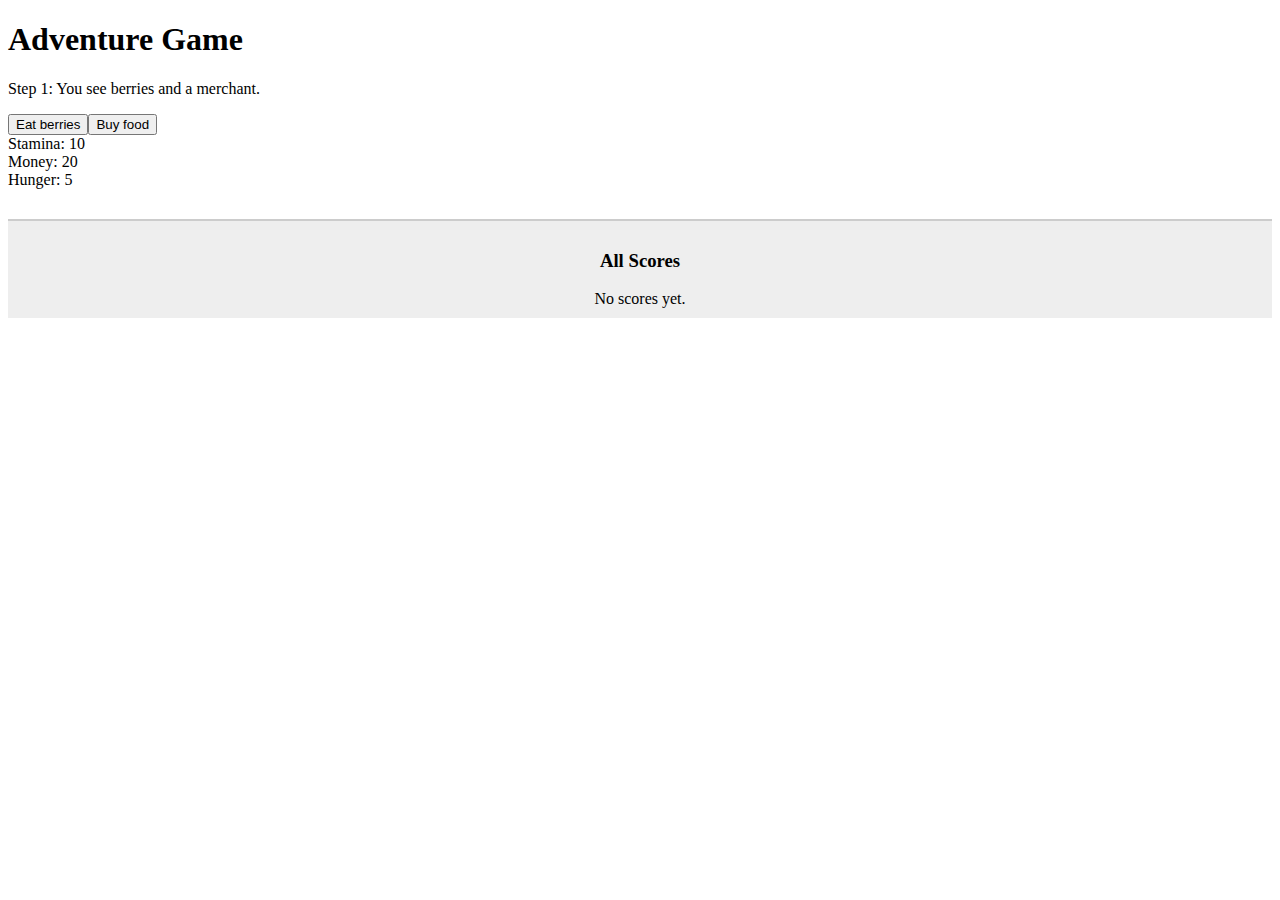
<file: adventure.html>
<!DOCTYPE html>
<html>
<head>
  <title>Adventure Game</title>
  <link rel="stylesheet" href="css/style.css">
</head>
<body>
  
  <h1>Adventure Game</h1>
  <p id="story"></p>
  <div id="choices"></div>

  <div id="stats">
    Stamina: <span id="stamina"></span><br>
    Money: <span id="money"></span><br>
    Hunger: <span id="hunger"></span>
  </div>

  <!-- All scores section -->
  <footer>
    <h3>All Scores</h3>
    <div id="allScores"></div>
  </footer>

  <script src="js/game.js"></script>

</body>
</html>
</file>
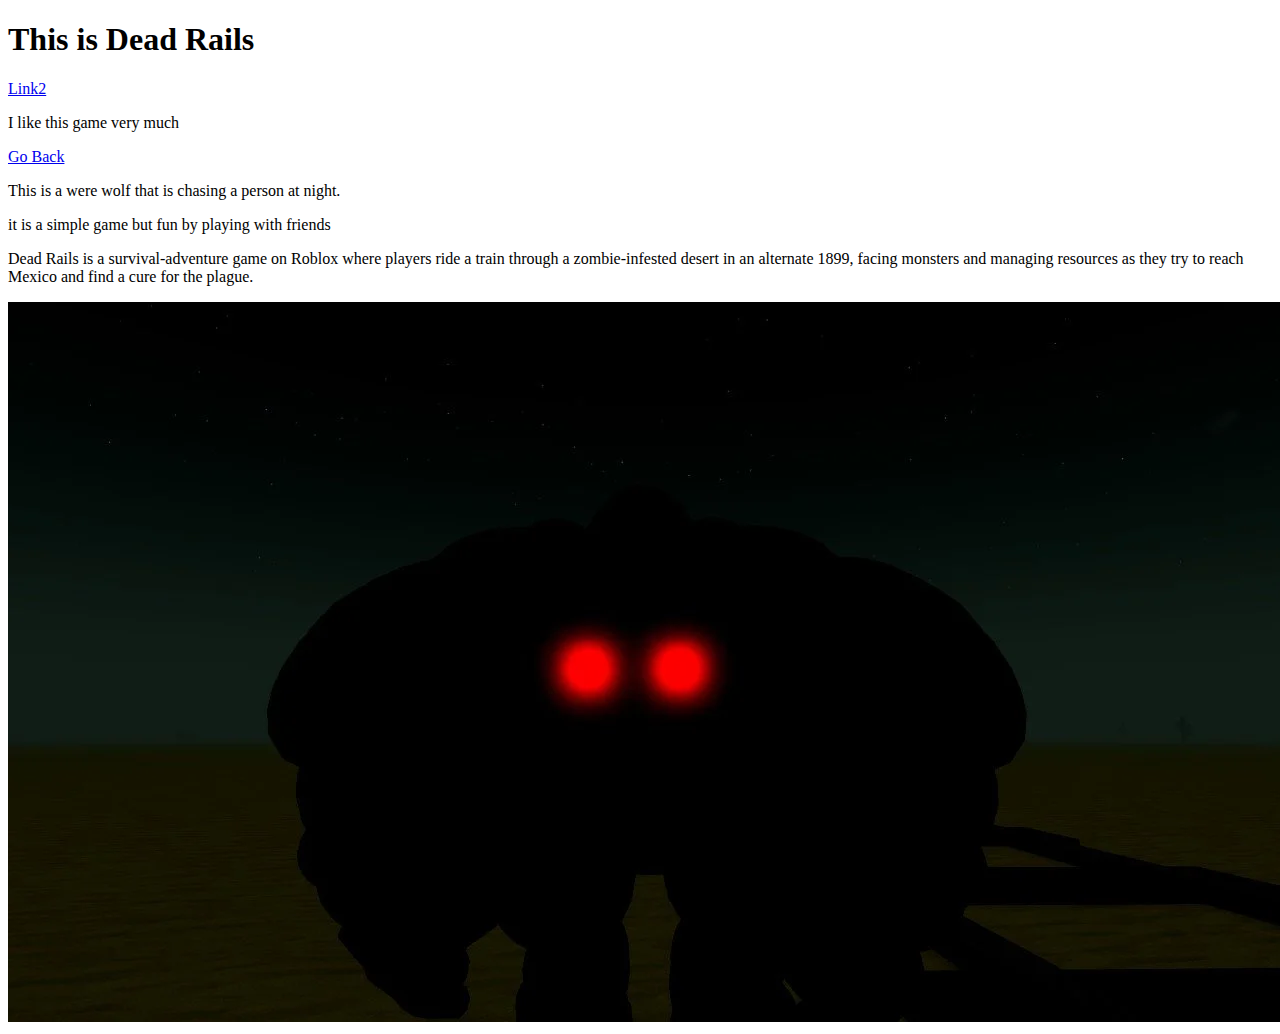
<file: directory.html>
<!DOCTYPE html>
<html lang="en">
             <title>My Firs t Webpage</title>
</head>
<body>
             <h1>This is Dead Rails </h1>           
             <a href ="https://github.co.jp/">Link2</a>
             <P>I like this game very much</P>
             
             <a href ="index.html">Go Back</a>
             <p>This is a were wolf that is chasing a person at night.</p>
             <p>it is a simple game  but fun by playing with friends</p>
             <p>Dead Rails is a survival-adventure game on Roblox where players ride a train through a zombie-infested desert in an alternate 1899, facing monsters and managing resources as they try to reach Mexico and find a cure for the plague.</p>
<div class = "center">


             <!-- <img src= "URL"-->
             <img src="./werewolf.webp">  
</body>
</html>
</file>
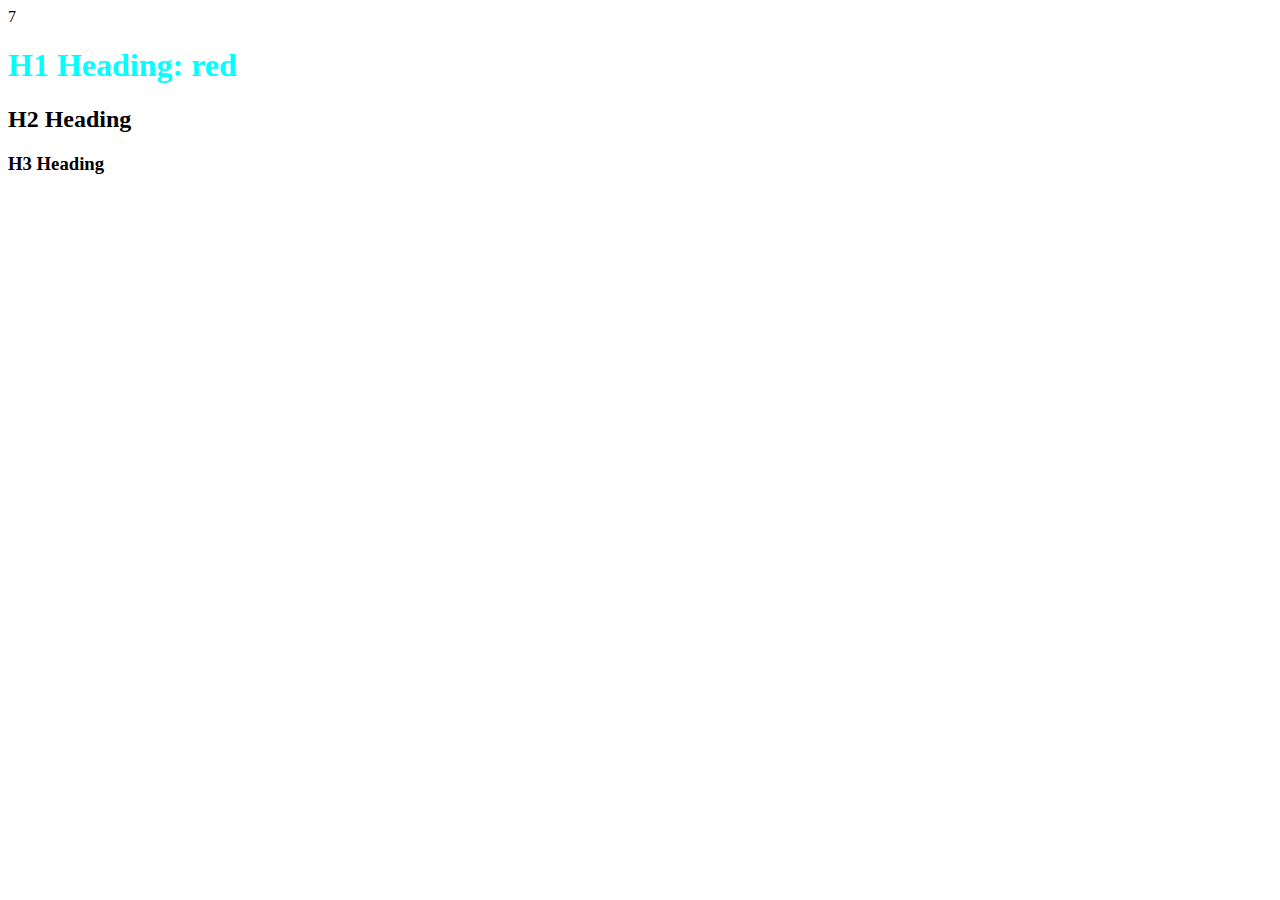
<file: game.html>
<!DOCTYPE html>
<html>
<head>
    <title>Whatever the title is</title>
    <link rel="stylesheet" href="style.css">
</head>
<body>
7
<h1>H1 Heading: red</h1>
<h2>H2 Heading</h2>
<h3>H3 Heading</h3>
</body>
</html>
</file>
<file: css/style.css>
footer {
  margin-top: 30px;        /* space above footer */
  padding: 10px;
  background: #eee;        /* light gray background */
  border-top: 2px solid #ccc;
  text-align: center;      /* center the text */
}
</file>
<file: style.css>
/*style.css*/
  /* CSS Comment Style:  Within the style tab, we are creating classes for styles */
        .center {text-align: center;} /* <center> center-align */
        
        .italics {font-style:italic;} /* <i> italics*/
        
        .colorful { /* Similar to the Style we made in W3D1 */
            background-color:darkgoldenrod; 
            font-family:Arial, Helvetica, sans-serif;
            font-weight:bold;
            color:crimson;
            padding: 15px;}

        .divStyle {
            background-color:cornsilk;
            color:darkgreen;
            font-family:'Segoe UI', Tahoma, Geneva, Verdana, sans-serif;
            padding: 5px;
        }

        .spanStyle {
            background-color: darkgreen;
            color: cornsilk;
            font-family:Impact, Haettenschweiler, 'Arial Narrow Bold', sans-serif;
            padding: 10px;
        }

        .tab { /* Make a tab-space spacing for our nav bar */
            display: inline-block;
            margin-left: 40px; 
        } 
    h1{
        color: aqua;
    }
    
        h2 {
</file>
